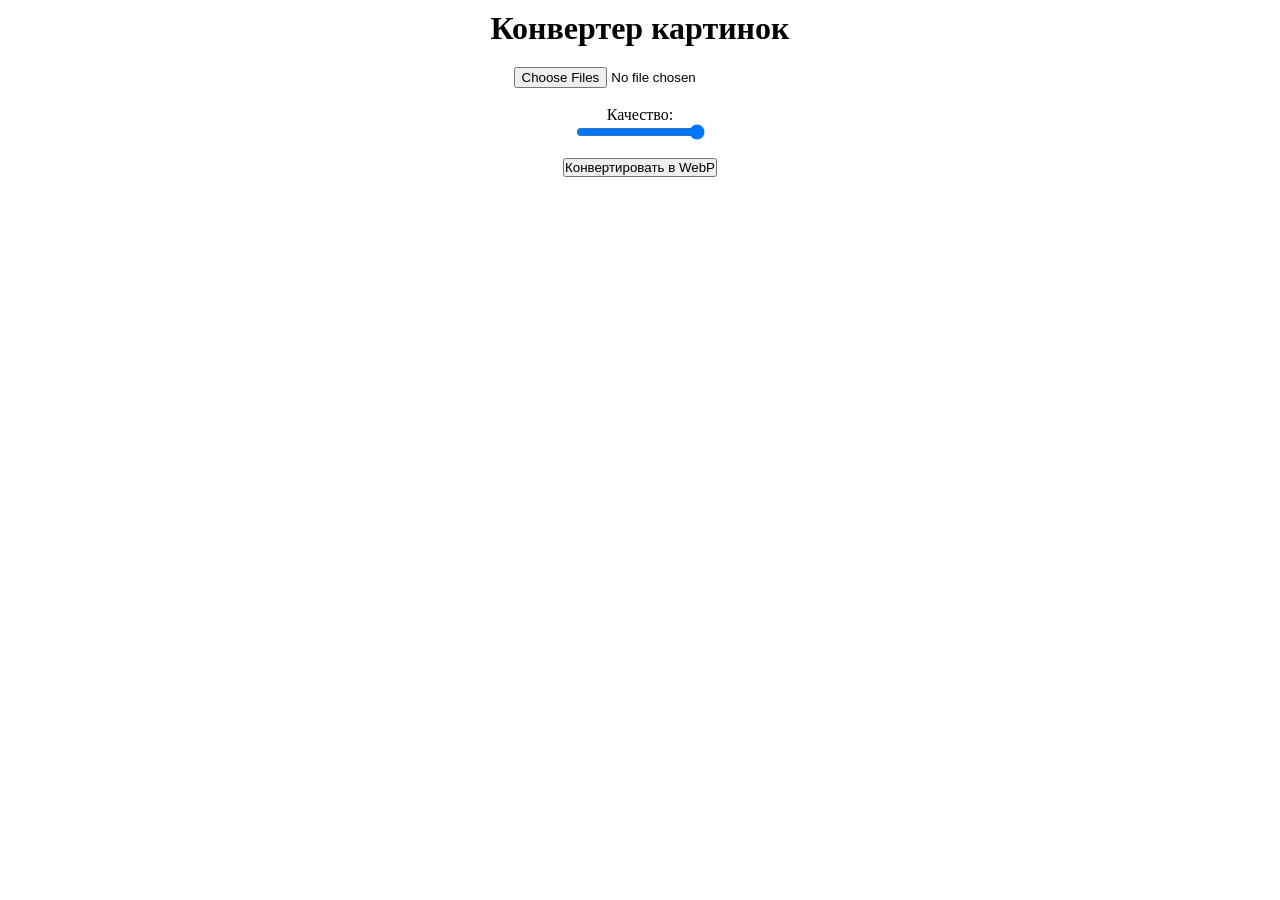
<file: WebP/js/public/index.html>
<!DOCTYPE html>

<html lang="ru">

<head>
  <meta charset="UTF-8">
  <meta http-equiv="X-UA-Compatible" content="IE=edge">
  <meta name="viewport" content="width=device-width, initial-scale=1.0">
  <title>Конвертер картинок</title>
  <link rel="stylesheet" href="./css/style.css">
</head>

<body>
  <header class="header">
    <div class="container">
      <div class="header__inner">
        <h1 class="header__title">Конвертер картинок</h1>
      </div>
    </div>
  </header>

  <main class="main">
    <div class="container">
      <div class="main__inner">
        <form class="main__form form" method="post" enctype="multipart/form-data">
          <input class="form__input" type="file" name="image" multiple>
          <br>
          <label class="form__label" for="quality">Качество:</label>
          <input class="form__range" type="range" id="quality" name="quality" min="10" max="100" step="10" value="100">
          <span class="form__range-value" id="quality-value"></span>
          <br>
          <button class="form__submit" type="submit">Конвертировать в WebP</button>
        </form>
        <div class="main__output output"></div>
      </div>
    </div>
  </main>

  <footer class="footer">
    <div class="container">

    </div>
  </footer>

  <script src="./script.js"></script>
</body>


</html>
</file>
<file: WebP/js/public/css/style.css>
html {
  box-sizing: border-box;
}

*,
*::after,
*::before {
  box-sizing: inherit;
  margin: 0;
  padding: 0;
}

.container {
  margin: 0 auto;
  max-width: 1220px;
  padding: 10px;
}


.header__title {
  text-align: center;
}

.main__form {
  display: flex;
  justify-content: center;
  align-items: center;
  flex-direction: column;
}
</file>
